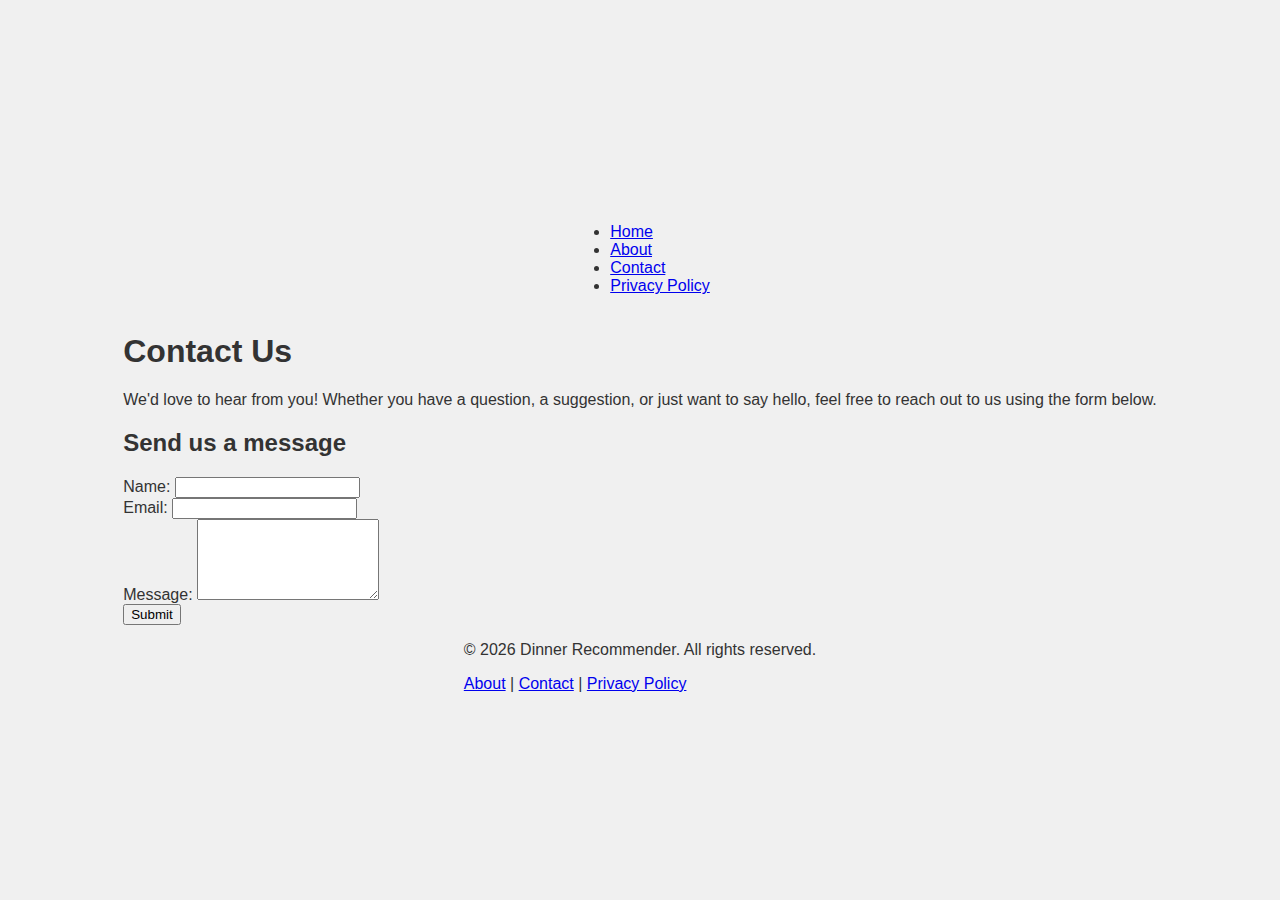
<file: contact.html>
<!DOCTYPE html>
<html lang="en">
<head>
    <meta charset="UTF-8">
    <meta name="viewport" content="width=device-width, initial-scale=1.0">
    <title>Contact Us - Get in Touch | Dinner Recommender</title>
    <meta name="description" content="Contact Dinner Recommender. We'd love to hear from you! Send us a message with your questions, suggestions, or feedback.">
    <meta name="keywords" content="contact us, get in touch, dinner recommender, contact form, feedback, questions">
    <link rel="canonical" href="https://your-website-url.com/contact.html">

    <!-- Open Graph / Facebook -->
    <meta property="og:type" content="website">
    <meta property="og:url" content="https://your-website-url.com/contact.html">
    <meta property="og:title" content="Contact Us - Get in Touch | Dinner Recommender">
    <meta property="og:description" content="Contact Dinner Recommender. We'd love to hear from you! Send us a message with your questions, suggestions, or feedback.">
    <meta property="og:image" content="https://images.unsplash.com/photo-1546069901-ba9599a7e63c?q=80&w=2680&auto=format&fit=crop&ixlib=rb-4.0.3&ixid=M3wxMjA3fDB8MHxwaG90by1wYWdlfHx8fGVufDB8fHx8fA%3D%3D">

    <!-- Twitter -->
    <meta property="twitter:card" content="summary_large_image">
    <meta property="twitter:url" content="https://your-website-url.com/contact.html">
    <meta property="twitter:title" content="Contact Us - Get in Touch | Dinner Recommender">
    <meta property="twitter:description" content="Contact Dinner Recommender. We'd love to hear from you! Send us a message with your questions, suggestions, or feedback.">
    <meta property="twitter:image" content="https://images.unsplash.com/photo-1546069901-ba9599a7e63c?q=80&w=2680&auto=format&fit=crop&ixlib=rb-4.0.3&ixid=M3wxMjA3fDB8MHxwaG90by1wYWdlfHx8fGVufDB8fHx8fA%3D%3D">

    <link rel="stylesheet" href="style.css">
    <script async src="https://pagead2.googlesyndication.com/pagead/js/adsbygoogle.js?client=ca-pub-6293795495557755"
     crossorigin="anonymous"></script>
    <!-- Google tag (gtag.js) -->
    <script async src="https://www.googletagmanager.com/gtag/js?id=G-MCGB16Q4SF"></script>
    <script>
      window.dataLayer = window.dataLayer || [];
      function gtag(){dataLayer.push(arguments);}
      gtag('js', new Date());

      gtag('config', 'G-MCGB16Q4SF');
    </script>
    <script type="text/javascript">
        (function(c,l,a,r,i,t,y){
            c[a]=c[a]||function(){(c[a].q=c[a].q||[]).push(arguments)};
            t=l.createElement(r);t.async=1;t.src="https://www.clarity.ms/tag/"+i;
            y=l.getElementsByTagName(r)[0];y.parentNode.insertBefore(t,y);
        })(window, document, "clarity", "script", "v2q1kelaca");
    </script>
    <script type="application/ld+json">
    {
      "@context": "https://schema.org",
      "@type": "WebPage",
      "url": "https://your-website-url.com/contact.html",
      "name": "Contact Us - Get in Touch | Dinner Recommender",
      "description": "Contact Dinner Recommender. We'd love to hear from you! Send us a message with your questions, suggestions, or feedback.",
      "isPartOf": {
        "@type": "WebSite",
        "url": "https://your-website-url.com/",
        "name": "Dinner Recommender"
      }
    }
    </script>
</head>
<body>
    <header>
        <nav>
            <ul>
                <li><a href="index.html">Home</a></li>
                <li><a href="about.html">About</a></li>
                <li><a href="contact.html">Contact</a></li>
                <li><a href="privacy.html">Privacy Policy</a></li>
            </ul>
        </nav>
    </header>
    <main>
        <h1>Contact Us</h1>
        <p>We'd love to hear from you! Whether you have a question, a suggestion, or just want to say hello, feel free to reach out to us using the form below.</p>
        <section class="contact-form-section">
            <h2 id="contact-form-title">Send us a message</h2>
            <form action="https://formspree.io/f/maqqwdpd" method="POST" class="contact-form">
                <div class="form-group">
                    <label for="name" id="label-name">Name:</label>
                    <input type="text" id="name" name="name" required>
                </div>
                <div class="form-group">
                    <label for="email" id="label-email">Email:</label>
                    <input type="email" id="email" name="email" required>
                </div>
                <div class="form-group">
                    <label for="message" id="label-message">Message:</label>
                    <textarea id="message" name="message" rows="5" required></textarea>
                </div>
                <button type="submit" id="submit-button">Submit</button>
            </form>
        </section>
    </main>
    <footer>
        <p>&copy; 2026 Dinner Recommender. All rights reserved.</p>
        <a href="about.html">About</a> | <a href="contact.html">Contact</a> | <a href="privacy.html">Privacy Policy</a>
    </footer>
    <script src="main.js"></script>
</body>
</html>
</file>
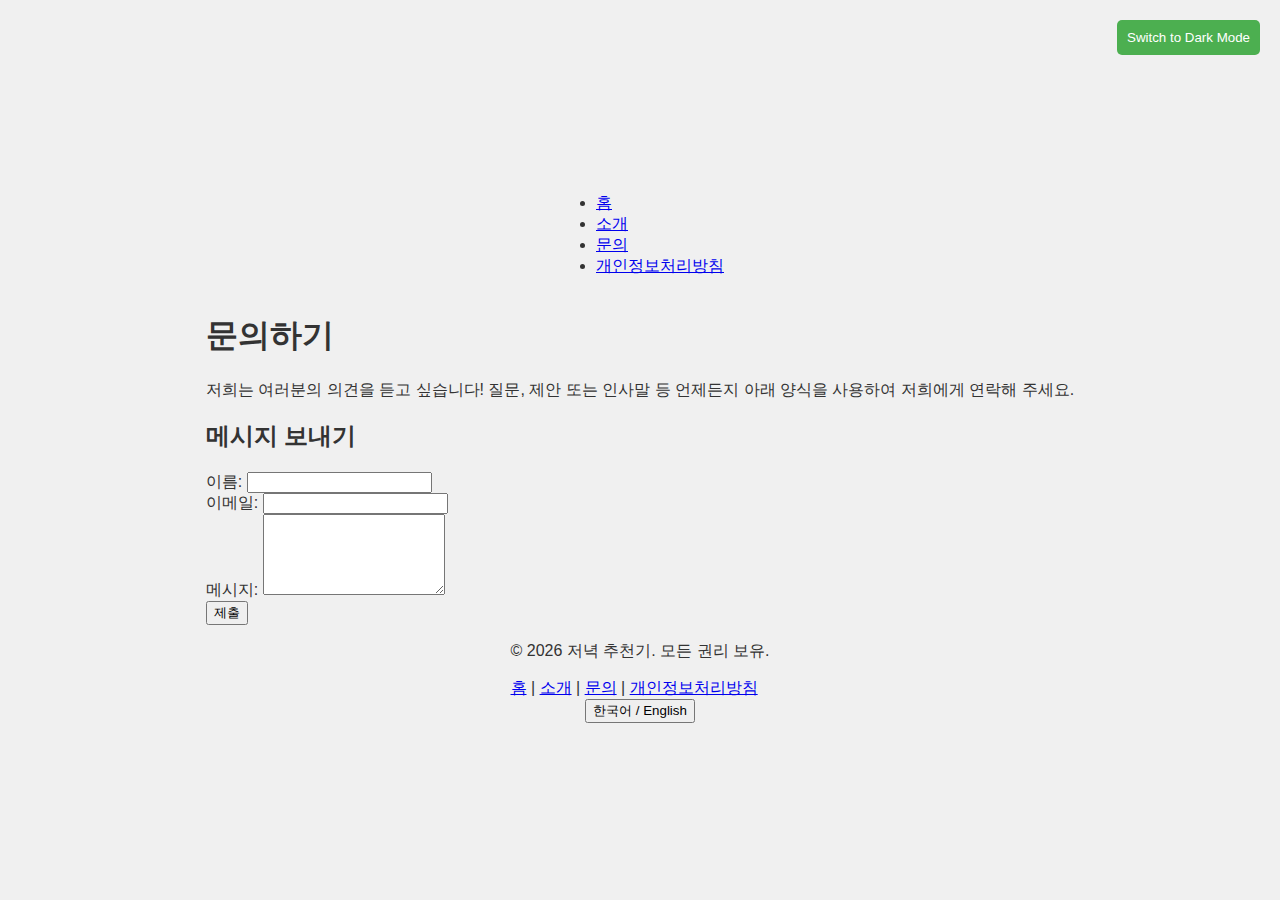
<file: contact_ko.html>
<!DOCTYPE html>
<html lang="ko">
<head>
    <meta charset="UTF-8">
    <meta name="viewport" content="width=device-width, initial-scale=1.0">
    <title>문의하기 - 연락주세요 | 저녁 추천기</title>
    <meta name="description" content="저녁 추천기에 문의하세요. 질문, 제안 또는 피드백이 있으시면 언제든지 메시지를 보내주세요.">
    <meta name="keywords" content="문의하기, 연락처, 저녁 추천기, 문의 양식, 피드백, 질문">
    <link rel="canonical" href="https://your-website-url.com/contact_ko.html">

    <!-- Open Graph / Facebook -->
    <meta property="og:type" content="website">
    <meta property="og:url" content="https://your-website-url.com/contact_ko.html">
    <meta property="og:title" content="문의하기 - 연락주세요 | 저녁 추천기">
    <meta property="og:description" content="저녁 추천기에 문의하세요. 질문, 제안 또는 피드백이 있으시면 언제든지 메시지를 보내주세요.">
    <meta property="og:image" content="https://images.unsplash.com/photo-1546069901-ba9599a2e63c?q=80&w=2680&auto=format&fit=crop&ixlib=rb-4.0.3&ixid=M3wxMjA3fDB8MHxwaG90by1wYWdlfHx8fGVufDB8fHx8fA%3D%3D">

    <!-- Twitter -->
    <meta property="twitter:card" content="summary_large_image">
    <meta property="twitter:url" content="https://your-website-url.com/contact_ko.html">
    <meta property="twitter:title" content="문의하기 - 연락주세요 | 저녁 추천기">
    <meta property="twitter:description" content="저녁 추천기에 문의하세요. 질문, 제안 또는 피드백이 있으시면 언제든지 메시지를 보내주세요.">
    <meta property="twitter:image" content="https://images.unsplash.com/photo-1546069901-ba9599a7e63c?q=80&w=2680&auto=format&fit=crop&ixlib=rb-4.0.3&ixid=M3wxMjA3fDB8MHxwaG90by1wYWdlfHx8fGVufDB8fHx8fA%3D%3D">

    <link rel="stylesheet" href="style.css">
    <script async src="https://pagead2.googlesyndication.com/pagead/js/adsbygoogle.js?client=ca-pub-6293795495557755"
     crossorigin="anonymous"></script>
    <!-- Google tag (gtag.js) -->
    <script async src="https://www.googletagmanager.com/gtag/js?id=G-MCGB16Q4SF"></script>
    <script>
      window.dataLayer = window.dataLayer || [];
      function gtag(){dataLayer.push(arguments);}
      gtag('js', new Date());

      gtag('config', 'G-MCGB16Q4SF');
    </script>
    <script type="text/javascript">
        (function(c,l,a,r,i,t,y){
            c[a]=c[a]||function(){(c[a].q=c[a].q||[]).push(arguments)};
            t=l.createElement(r);t.async=1;t.src="https://www.clarity.ms/tag/"+i;
            y=l.getElementsByTagName(r)[0];y.parentNode.insertBefore(t,y);
        })(window, document, "clarity", "script", "v2q1kelaca");
    </script>
    <script type="application/ld+json">
    {
      "@context": "https://schema.org",
      "@type": "WebPage",
      "url": "https://your-website-url.com/contact_ko.html",
      "name": "문의하기 - 연락주세요 | 저녁 추천기",
      "description": "저녁 추천기에 문의하세요. 질문, 제안 또는 피드백이 있으시면 언제든지 메시지를 보내주세요.",
      "isPartOf": {
        "@type": "WebSite",
        "url": "https://your-website-url.com/",
        "name": "저녁 추천기"
      }
    }
    </script>
</head>
<body>
    <header>
        <nav>
            <ul>
                <li><a href="index.html">홈</a></li>
                <li><a href="about.html">소개</a></li>
                <li><a href="contact_ko.html">문의</a></li>
                <li><a href="privacy.html">개인정보처리방침</a></li>
            </ul>
        </nav>
    </header>
    <main>
        <h1>문의하기</h1>
        <p>저희는 여러분의 의견을 듣고 싶습니다! 질문, 제안 또는 인사말 등 언제든지 아래 양식을 사용하여 저희에게 연락해 주세요.</p>
        <section class="contact-form-section">
            <h2 id="contact-form-title">메시지 보내기</h2>
            <form action="https://formspree.io/f/maqqwdpd" method="POST" class="contact-form">
                <div class="form-group">
                    <label for="name" id="label-name">이름:</label>
                    <input type="text" id="name" name="name" required>
                </div>
                <div class="form-group">
                    <label for="email" id="label-email">이메일:</label>
                    <input type="email" id="email" name="email" required>
                </div>
                <div class="form-group">
                    <label for="message" id="label-message">메시지:</label>
                    <textarea id="message" name="message" rows="5" required></textarea>
                </div>
                <button type="submit" id="submit-button">제출</button>
            </form>
        </section>
    </main>
    <footer>
        <p>&copy; 2026 저녁 추천기. 모든 권리 보유.</p>
        <a href="index.html">홈</a> | <a href="about.html">소개</a> | <a href="contact_ko.html">문의</a> | <a href="privacy.html">개인정보처리방침</a>
    </footer>
    <div class="toggle-buttons">
        <button id="theme-toggle" class="toggle-button">Toggle Theme</button>
        <button id="lang-toggle" class="toggle-button">한국어 / English</button>
    </div>
    <script src="main.js"></script>
</body>
</html>
</file>
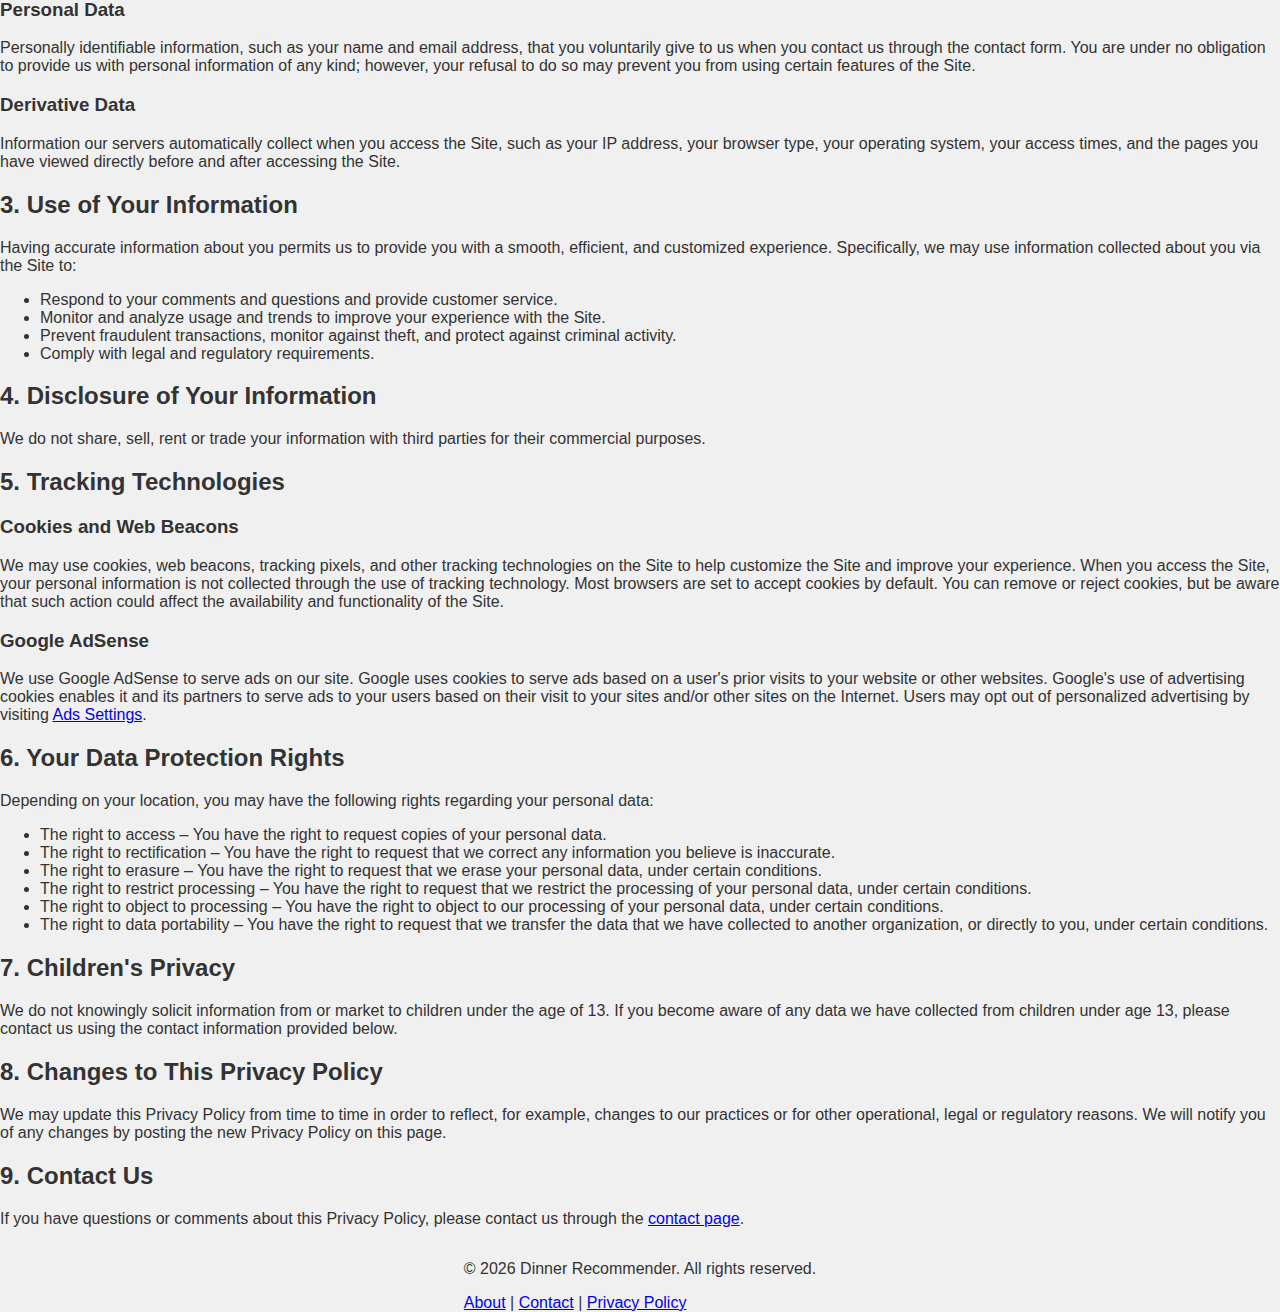
<file: privacy.html>
<!DOCTYPE html>
<html lang="en">
<head>
    <meta charset="UTF-8">
    <meta name="viewport" content="width=device-width, initial-scale=1.0">
    <title>Privacy Policy - Dinner Recommender</title>
    <link rel="stylesheet" href="style.css">
    <script async src="https://pagead2.googlesyndication.com/pagead/js/adsbygoogle.js?client=ca-pub-6293795495557755"
     crossorigin="anonymous"></script>
    <!-- Google tag (gtag.js) -->
    <script async src="https://www.googletagmanager.com/gtag/js?id=G-MCGB16Q4SF"></script>
    <script>
      window.dataLayer = window.dataLayer || [];
      function gtag(){dataLayer.push(arguments);}
      gtag('js', new Date());

      gtag('config', 'G-MCGB16Q4SF');
    </script>
</head>
<body>
    <header>
        <nav>
            <ul>
                <li><a href="index.html">Home</a></li>
                <li><a href="about.html">About</a></li>
                <li><a href="contact.html">Contact</a></li>
                <li><a href="privacy.html">Privacy Policy</a></li>
            </ul>
        </nav>
    </header>
    <main>
        <h1>Privacy Policy for Dinner Recommender</h1>
        <p><strong>Effective date:</strong> January 12, 2026</p>

        <section>
            <h2>1. Introduction</h2>
            <p>Welcome to Dinner Recommender ("we", "our", "us"). We are committed to protecting your privacy. This Privacy Policy explains how we collect, use, disclose, and safeguard your information when you visit our website. Please read this privacy policy carefully. If you do not agree with the terms of this privacy policy, please do not access the site.</p>
        </section>

        <section>
            <h2>2. Information We Collect</h2>
            <p>We may collect information about you in a variety of ways. The information we may collect on the Site includes:</p>
            <h3>Personal Data</h3>
            <p>Personally identifiable information, such as your name and email address, that you voluntarily give to us when you contact us through the contact form. You are under no obligation to provide us with personal information of any kind; however, your refusal to do so may prevent you from using certain features of the Site.</p>
            <h3>Derivative Data</h3>
            <p>Information our servers automatically collect when you access the Site, such as your IP address, your browser type, your operating system, your access times, and the pages you have viewed directly before and after accessing the Site. </p>
        </section>

        <section>
            <h2>3. Use of Your Information</h2>
            <p>Having accurate information about you permits us to provide you with a smooth, efficient, and customized experience. Specifically, we may use information collected about you via the Site to:</p>
            <ul>
                <li>Respond to your comments and questions and provide customer service.</li>
                <li>Monitor and analyze usage and trends to improve your experience with the Site.</li>
                <li>Prevent fraudulent transactions, monitor against theft, and protect against criminal activity.</li>
                <li>Comply with legal and regulatory requirements.</li>
            </ul>
        </section>

        <section>
            <h2>4. Disclosure of Your Information</h2>
            <p>We do not share, sell, rent or trade your information with third parties for their commercial purposes.</p>
        </section>

        <section>
            <h2>5. Tracking Technologies</h2>
            <h3>Cookies and Web Beacons</h3>
            <p>We may use cookies, web beacons, tracking pixels, and other tracking technologies on the Site to help customize the Site and improve your experience. When you access the Site, your personal information is not collected through the use of tracking technology. Most browsers are set to accept cookies by default. You can remove or reject cookies, but be aware that such action could affect the availability and functionality of the Site.</p>
            <h3>Google AdSense</h3>
            <p>We use Google AdSense to serve ads on our site. Google uses cookies to serve ads based on a user's prior visits to your website or other websites. Google's use of advertising cookies enables it and its partners to serve ads to your users based on their visit to your sites and/or other sites on the Internet. Users may opt out of personalized advertising by visiting <a href="https://www.google.com/settings/ads">Ads Settings</a>.</p>
        </section>
        
        <section>
            <h2>6. Your Data Protection Rights</h2>
            <p>Depending on your location, you may have the following rights regarding your personal data:</p>
            <ul>
                <li>The right to access – You have the right to request copies of your personal data.</li>
                <li>The right to rectification – You have the right to request that we correct any information you believe is inaccurate.</li>
                <li>The right to erasure – You have the right to request that we erase your personal data, under certain conditions.</li>
                <li>The right to restrict processing – You have the right to request that we restrict the processing of your personal data, under certain conditions.</li>
                <li>The right to object to processing – You have the right to object to our processing of your personal data, under certain conditions.</li>
                <li>The right to data portability – You have the right to request that we transfer the data that we have collected to another organization, or directly to you, under certain conditions.</li>
            </ul>
        </section>

        <section>
            <h2>7. Children's Privacy</h2>
            <p>We do not knowingly solicit information from or market to children under the age of 13. If you become aware of any data we have collected from children under age 13, please contact us using the contact information provided below.</p>
        </section>

        <section>
            <h2>8. Changes to This Privacy Policy</h2>
            <p>We may update this Privacy Policy from time to time in order to reflect, for example, changes to our practices or for other operational, legal or regulatory reasons. We will notify you of any changes by posting the new Privacy Policy on this page.</p>
        </section>

        <section>
            <h2>9. Contact Us</h2>
            <p>If you have questions or comments about this Privacy Policy, please contact us through the <a href="contact.html">contact page</a>.</p>
        </section>
    </main>
    <footer>
        <p>&copy; 2026 Dinner Recommender. All rights reserved.</p>
        <a href="about.html">About</a> | <a href="contact.html">Contact</a> | <a href="privacy.html">Privacy Policy</a>
    </footer>
</body>
</html>
</file>
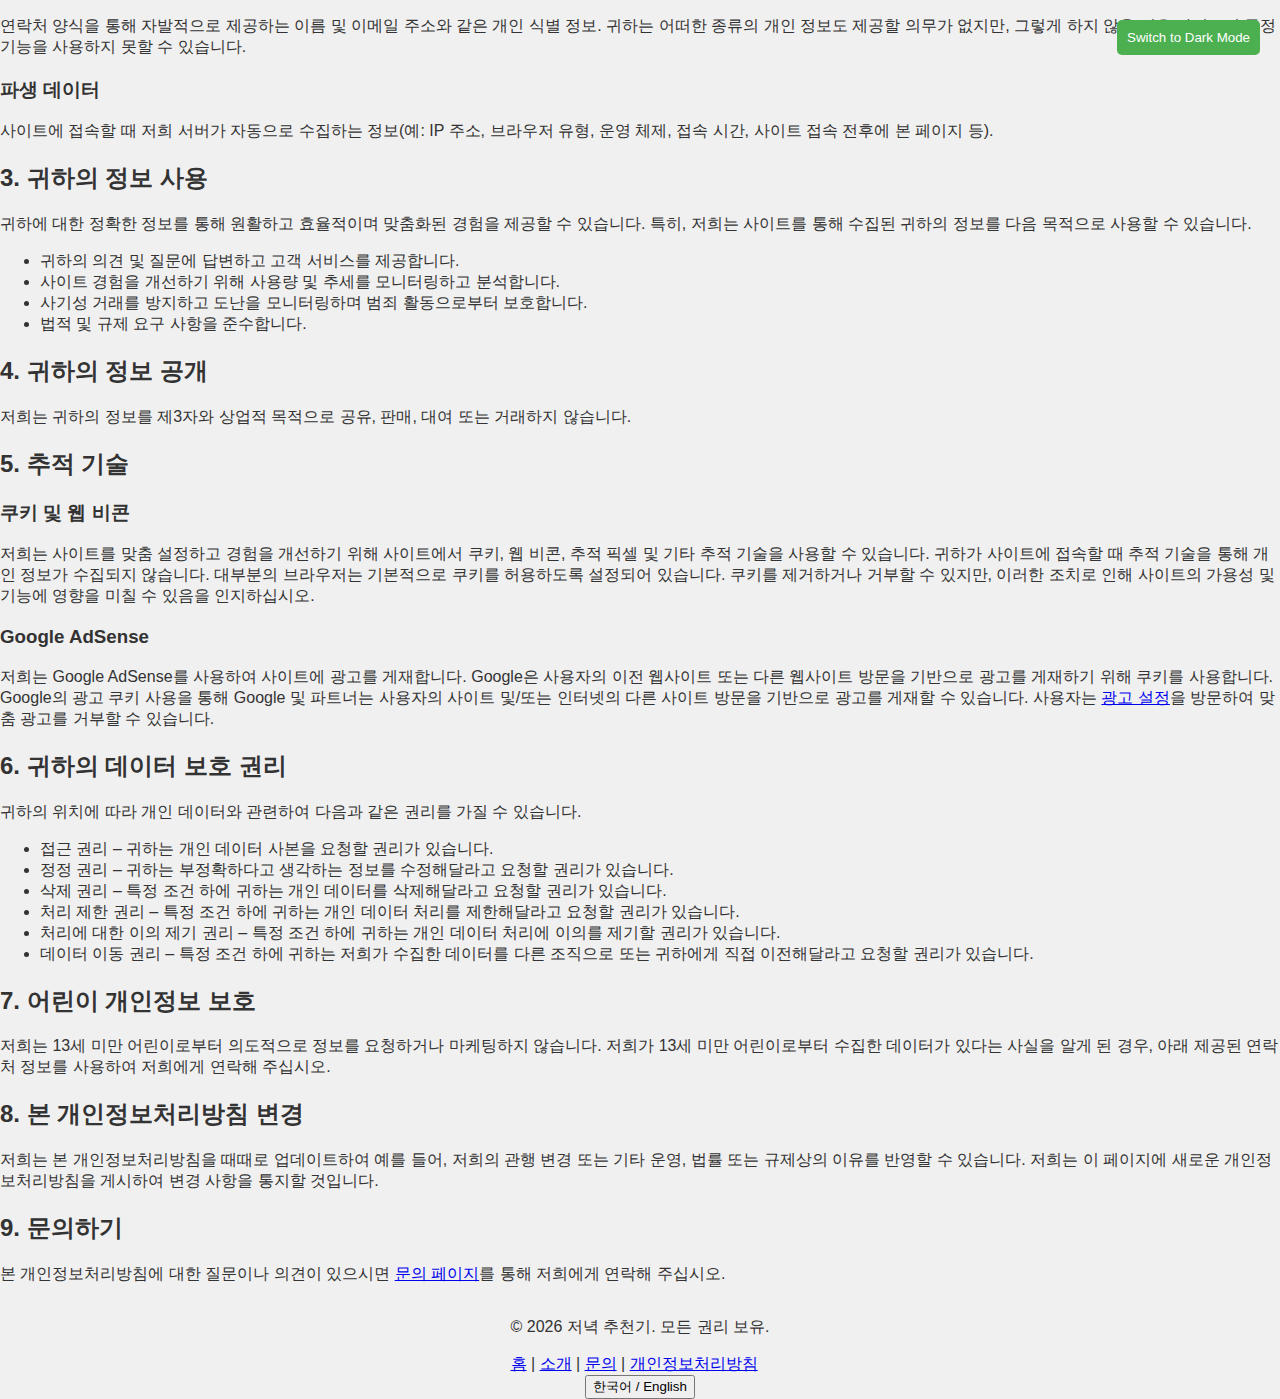
<file: privacy_ko.html>
<!DOCTYPE html>
<html lang="ko">
<head>
    <meta charset="UTF-8">
    <meta name="viewport" content="width=device-width, initial-scale=1.0">
    <title>개인정보처리방침 | 저녁 추천기</title>
    <meta name="description" content="저녁 추천기의 개인정보처리방침을 읽어보세요. 저희가 귀하의 정보를 어떻게 수집, 사용 및 보호하는지 이해하세요.">
    <meta name="keywords" content="개인정보처리방침, 데이터 수집, 데이터 사용, 데이터 보호, 쿠키, 저녁 추천기">
    <link rel="canonical" href="https://your-website-url.com/privacy_ko.html">

    <!-- Open Graph / Facebook -->
    <meta property="og:type" content="website">
    <meta property="og:url" content="https://your-website-url.com/privacy_ko.html">
    <meta property="og:title" content="개인정보처리방침 | 저녁 추천기">
    <meta property="og:description" content="저녁 추천기의 개인정보처리방침을 읽어보세요. 저희가 귀하의 정보를 어떻게 수집, 사용 및 보호하는지 이해하세요.">
    <meta property="og:image" content="https://your-website-url.com/favicon.ico">

    <!-- Twitter -->
    <meta property="twitter:card" content="summary">
    <meta property="twitter:url" content="https://your-website-url.com/privacy_ko.html">
    <meta property="twitter:title" content="개인정보처리방침 | 저녁 추천기">
    <meta property="twitter:description" content="저녁 추천기의 개인정보처리방침을 읽어보세요. 저희가 귀하의 정보를 어떻게 수집, 사용 및 보호하는지 이해하세요.">
    <meta property="twitter:image" content="https://your-website-url.com/favicon.ico">

    <link rel="stylesheet" href="style.css">
    <script async src="https://pagead2.googlesyndication.com/pagead/js/adsbygoogle.js?client=ca-pub-6293795495557755"
     crossorigin="anonymous"></script>
    <!-- Google tag (gtag.js) -->
    <script async src="https://www.googletagmanager.com/gtag/js?id=G-MCGB16Q4SF"></script>
    <script>
      window.dataLayer = window.dataLayer || [];
      function gtag(){dataLayer.push(arguments);}
      gtag('js', new Date());

      gtag('config', 'G-MCGB16Q4SF');
    </script>
    <script type="text/javascript">
        (function(c,l,a,r,i,t,y){
            c[a]=c[a]||function(){(c[a].q=c[a].q||[]).push(arguments)};
            t=l.createElement(r);t.async=1;t.src="https://www.clarity.ms/tag/"+i;
            y=l.getElementsByTagName(r)[0];y.parentNode.insertBefore(t,y);
        })(window, document, "clarity", "script", "v2q1kelaca");
    </script>
    <script type="application/ld+json">
    {
      "@context": "https://schema.org",
      "@type": "WebPage",
      "url": "https://your-website-url.com/privacy_ko.html",
      "name": "개인정보처리방침 | 저녁 추천기",
      "description": "저녁 추천기의 개인정보처리방침을 읽어보세요. 저희가 귀하의 정보를 어떻게 수집, 사용 및 보호하는지 이해하세요.",
      "isPartOf": {
        "@type": "WebSite",
        "url": "https://your-website-url.com/",
        "name": "저녁 추천기"
      }
    }
    </script>
</head>
<body>
    <header>
        <nav>
            <ul>
                <li><a href="index.html">홈</a></li>
                <li><a href="about.html">소개</a></li>
                <li><a href="contact.html">문의</a></li>
                <li><a href="privacy_ko.html">개인정보처리방침</a></li>
            </ul>
        </nav>
    </header>
    <main>
        <h1>저녁 추천기 개인정보처리방침</h1>
        <p><strong>시행일:</strong> 2026년 1월 12일</p>

        <section>
            <h2>1. 서문</h2>
            <p>저녁 추천기("저희", "우리")에 오신 것을 환영합니다. 저희는 귀하의 개인정보 보호에 최선을 다하고 있습니다. 이 개인정보처리방침은 귀하가 저희 웹사이트를 방문할 때 귀하의 정보를 어떻게 수집, 사용, 공개 및 보호하는지 설명합니다. 본 개인정보처리방침을 주의 깊게 읽어 주십시오. 본 개인정보처리방침의 조건에 동의하지 않는 경우, 사이트에 접속하지 마십시오.</p>
        </section>

        <section>
            <h2>2. 저희가 수집하는 정보</h2>
            <p>저희는 다양한 방법으로 귀하에 대한 정보를 수집할 수 있습니다. 저희가 사이트에서 수집할 수 있는 정보는 다음과 같습니다.</p>
            <h3>개인 데이터</h3>
            <p>연락처 양식을 통해 자발적으로 제공하는 이름 및 이메일 주소와 같은 개인 식별 정보. 귀하는 어떠한 종류의 개인 정보도 제공할 의무가 없지만, 그렇게 하지 않을 경우 사이트의 특정 기능을 사용하지 못할 수 있습니다.</p>
            <h3>파생 데이터</h3>
            <p>사이트에 접속할 때 저희 서버가 자동으로 수집하는 정보(예: IP 주소, 브라우저 유형, 운영 체제, 접속 시간, 사이트 접속 전후에 본 페이지 등).</p>
        </section>

        <section>
            <h2>3. 귀하의 정보 사용</h2>
            <p>귀하에 대한 정확한 정보를 통해 원활하고 효율적이며 맞춤화된 경험을 제공할 수 있습니다. 특히, 저희는 사이트를 통해 수집된 귀하의 정보를 다음 목적으로 사용할 수 있습니다.</p>
            <ul>
                <li>귀하의 의견 및 질문에 답변하고 고객 서비스를 제공합니다.</li>
                <li>사이트 경험을 개선하기 위해 사용량 및 추세를 모니터링하고 분석합니다.</li>
                <li>사기성 거래를 방지하고 도난을 모니터링하며 범죄 활동으로부터 보호합니다.</li>
                <li>법적 및 규제 요구 사항을 준수합니다.</li>
            </ul>
        </section>

        <section>
            <h2>4. 귀하의 정보 공개</h2>
            <p>저희는 귀하의 정보를 제3자와 상업적 목적으로 공유, 판매, 대여 또는 거래하지 않습니다.</p>
        </section>

        <section>
            <h2>5. 추적 기술</h2>
            <h3>쿠키 및 웹 비콘</h3>
            <p>저희는 사이트를 맞춤 설정하고 경험을 개선하기 위해 사이트에서 쿠키, 웹 비콘, 추적 픽셀 및 기타 추적 기술을 사용할 수 있습니다. 귀하가 사이트에 접속할 때 추적 기술을 통해 개인 정보가 수집되지 않습니다. 대부분의 브라우저는 기본적으로 쿠키를 허용하도록 설정되어 있습니다. 쿠키를 제거하거나 거부할 수 있지만, 이러한 조치로 인해 사이트의 가용성 및 기능에 영향을 미칠 수 있음을 인지하십시오.</p>
            <h3>Google AdSense</h3>
            <p>저희는 Google AdSense를 사용하여 사이트에 광고를 게재합니다. Google은 사용자의 이전 웹사이트 또는 다른 웹사이트 방문을 기반으로 광고를 게재하기 위해 쿠키를 사용합니다. Google의 광고 쿠키 사용을 통해 Google 및 파트너는 사용자의 사이트 및/또는 인터넷의 다른 사이트 방문을 기반으로 광고를 게재할 수 있습니다. 사용자는 <a href="https://www.google.com/settings/ads">광고 설정</a>을 방문하여 맞춤 광고를 거부할 수 있습니다.</p>
        </section>
        
        <section>
            <h2>6. 귀하의 데이터 보호 권리</h2>
            <p>귀하의 위치에 따라 개인 데이터와 관련하여 다음과 같은 권리를 가질 수 있습니다.</p>
            <ul>
                <li>접근 권리 – 귀하는 개인 데이터 사본을 요청할 권리가 있습니다.</li>
                <li>정정 권리 – 귀하는 부정확하다고 생각하는 정보를 수정해달라고 요청할 권리가 있습니다.</li>
                <li>삭제 권리 – 특정 조건 하에 귀하는 개인 데이터를 삭제해달라고 요청할 권리가 있습니다.</li>
                <li>처리 제한 권리 – 특정 조건 하에 귀하는 개인 데이터 처리를 제한해달라고 요청할 권리가 있습니다.</li>
                <li>처리에 대한 이의 제기 권리 – 특정 조건 하에 귀하는 개인 데이터 처리에 이의를 제기할 권리가 있습니다.</li>
                <li>데이터 이동 권리 – 특정 조건 하에 귀하는 저희가 수집한 데이터를 다른 조직으로 또는 귀하에게 직접 이전해달라고 요청할 권리가 있습니다.</li>
            </ul>
        </section>

        <section>
            <h2>7. 어린이 개인정보 보호</h2>
            <p>저희는 13세 미만 어린이로부터 의도적으로 정보를 요청하거나 마케팅하지 않습니다. 저희가 13세 미만 어린이로부터 수집한 데이터가 있다는 사실을 알게 된 경우, 아래 제공된 연락처 정보를 사용하여 저희에게 연락해 주십시오.</p>
        </section>

        <section>
            <h2>8. 본 개인정보처리방침 변경</h2>
            <p>저희는 본 개인정보처리방침을 때때로 업데이트하여 예를 들어, 저희의 관행 변경 또는 기타 운영, 법률 또는 규제상의 이유를 반영할 수 있습니다. 저희는 이 페이지에 새로운 개인정보처리방침을 게시하여 변경 사항을 통지할 것입니다.</p>
        </section>

        <section>
            <h2>9. 문의하기</h2>
            <p>본 개인정보처리방침에 대한 질문이나 의견이 있으시면 <a href="contact.html">문의 페이지</a>를 통해 저희에게 연락해 주십시오.</p>
        </section>
    </main>
    <footer>
        <p>&copy; 2026 저녁 추천기. 모든 권리 보유.</p>
        <a href="index.html">홈</a> | <a href="about.html">소개</a> | <a href="contact.html">문의</a> | <a href="privacy_ko.html">개인정보처리방침</a>
    </footer>
    <div class="toggle-buttons">
        <button id="theme-toggle" class="toggle-button">Toggle Theme</button>
        <button id="lang-toggle" class="toggle-button">한국어 / English</button>
    </div>
    <script src="main.js"></script>
</body>
</html>
</file>
<file: style.css>
:root {
    --background-color: #f0f0f0;
    --text-color: #333;
    --card-background: #fff;
    --button-background: #4CAF50;
    --button-text: white;
}

body.dark-mode {
    --background-color: #333;
    --text-color: #f0f0f0;
    --card-background: #444;
    --button-background: #555;
    --button-text: #f0f0f0;
}

body {
    font-family: sans-serif;
    display: flex;
    flex-direction: column;
    align-items: center;
    justify-content: center;
    height: 100vh;
    margin: 0;
    background: var(--background-color);
    color: var(--text-color);
}

h1 {
    color: var(--text-color);
}

#theme-toggle {
    position: absolute;
    top: 20px;
    right: 20px;
    padding: 10px;
    border: none;
    background: var(--button-background);
    color: var(--button-text);
    cursor: pointer;
    border-radius: 5px;
}

#theme-toggle:hover {
    filter: brightness(120%);
}
</file>
